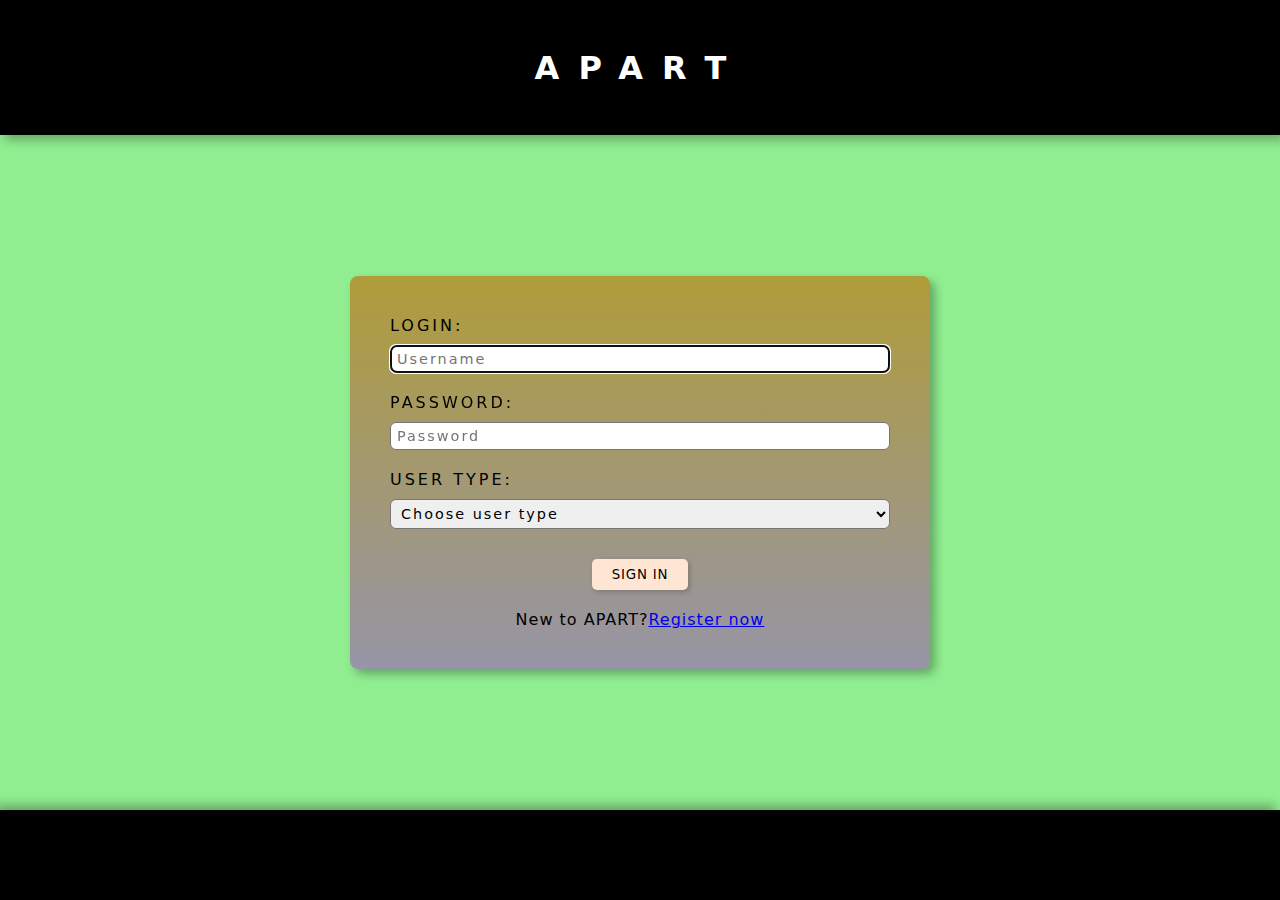
<file: 1_login.html>
<html>
<head>
<style>
* {
    padding: 0px;
    margin: 0px;
}
html {
	height: 100%;
	/*Image only BG fallback*/
	
	/*background = gradient + image pattern combo*/
	background: 
		linear-gradient(rgba(196, 102, 0, 0.6), rgba(155, 89, 182, 0.6));
}
body {
    background-color: lightgreen;
}
header {
    background-color: black;
    color: white;
    display: flex;
    align-items: center;
    justify-content: center;
    height: 15vh;
    box-shadow: 5px 5px 10px rgb(0,0,0,0.3);
}
h1 {
    letter-spacing: 1.5vw;
    font-family: 'system-ui';
    text-transform: uppercase;
    text-align: center;
}
main {
    display: flex;
    align-items: center;
    justify-content: center;
    height: 75vh;
    width: 100%;
    background: url('https://images7.alphacoders.com/365/thumb-1920-365706.jpg') no-repeat center center;
    background-size: cover;
}
.form_class {
    width: 500px;
    padding: 40px;
    border-radius: 8px;
    background: 
		linear-gradient(rgba(196, 102, 0, 0.6), rgba(155, 89, 182, 0.6));
    font-family: 'system-ui';
    box-shadow: 5px 5px 10px rgb(0,0,0,0.3);
}
.form_div {
    text-transform: uppercase;
}
.form_div > label {
    letter-spacing: 3px;
    font-size: 1rem;
}
.info_div {
    text-align: center;
    margin-top: 20px;
}
.info_div {
    letter-spacing: 1px;
}
.field_class {
    width: 100%;
    border-radius: 6px;
    border-style: solid;
    border-width: 1px;
    padding: 5px 0px;
    text-indent: 6px;
    margin-top: 10px;
    margin-bottom: 20px;
    font-family: 'system-ui';
    font-size: 0.9rem;
    letter-spacing: 2px;
}
.submit_class {
    border-style: none;
    border-radius: 5px;
    background-color: #FFE6D4;
    padding: 8px 20px;
    font-family: 'system-ui';
    text-transform: uppercase;
    letter-spacing: .8px;
    display: block;
    margin: auto;
    margin-top: 10px;
    box-shadow: 2px 2px 5px rgb(0,0,0,0.2);
    cursor: pointer;
}
footer {
    height: 10vh;
    background-color: black;
    color: white;
    display: flex;
    align-items: center;
    justify-content: center;
    box-shadow: -5px -5px 10px rgb(0,0,0,0.3);
}
footer > p {
    text-align: center;
    font-family: 'system-ui';
    letter-spacing: 3px;
}
footer > p > a {
    text-decoration: none;
    color: white;
    font-weight: bold;
}
</style>
<script>
function validateForm(){
var n=document.getElementById("un").value;
if(n==""){
alert("UserName must be filled out");}
let y=document.getElementById("pwd").value;
if(y==""){
alert("Password must be filled out");
return false;}
let ut=document.getElementById("ut").value;
if(ut==""){
alert("Please select a User type");
return false;}}
</script>
</head>
<body>
    <header>
        <h1>Apart</h1>
    </header>
    <main>
        <form id="login_form" class="form_class" action="1_login.php" method="POST">
            <div class="form_div">
                <label>Login:</label>
                <input class="field_class" name="login_txt" id="un" type="text" placeholder="Username" autofocus>
                <label>Password:</label>
                <input id="pass" class="field_class" name="password_txt" id="pwd" type="password" placeholder="Password">
<label>User type:</label>
<select class="field_class" id="ut" name="ut">
  <option value="admin">Choose user type</option>
  <option value="owner">owner</option>
  <option value="tenant">tenant</option>
</select>
                <button class="submit_class" type="submit" form="login_form" onclick="validateForm()">Sign in</button>
            </div>
            <div class="info_div">
                <p>New to APART?<a href="option.html">Register now</a></p>
            </div>
        </form>
    </main>
    <footer>
</footer>
</body>
</html>
</file>
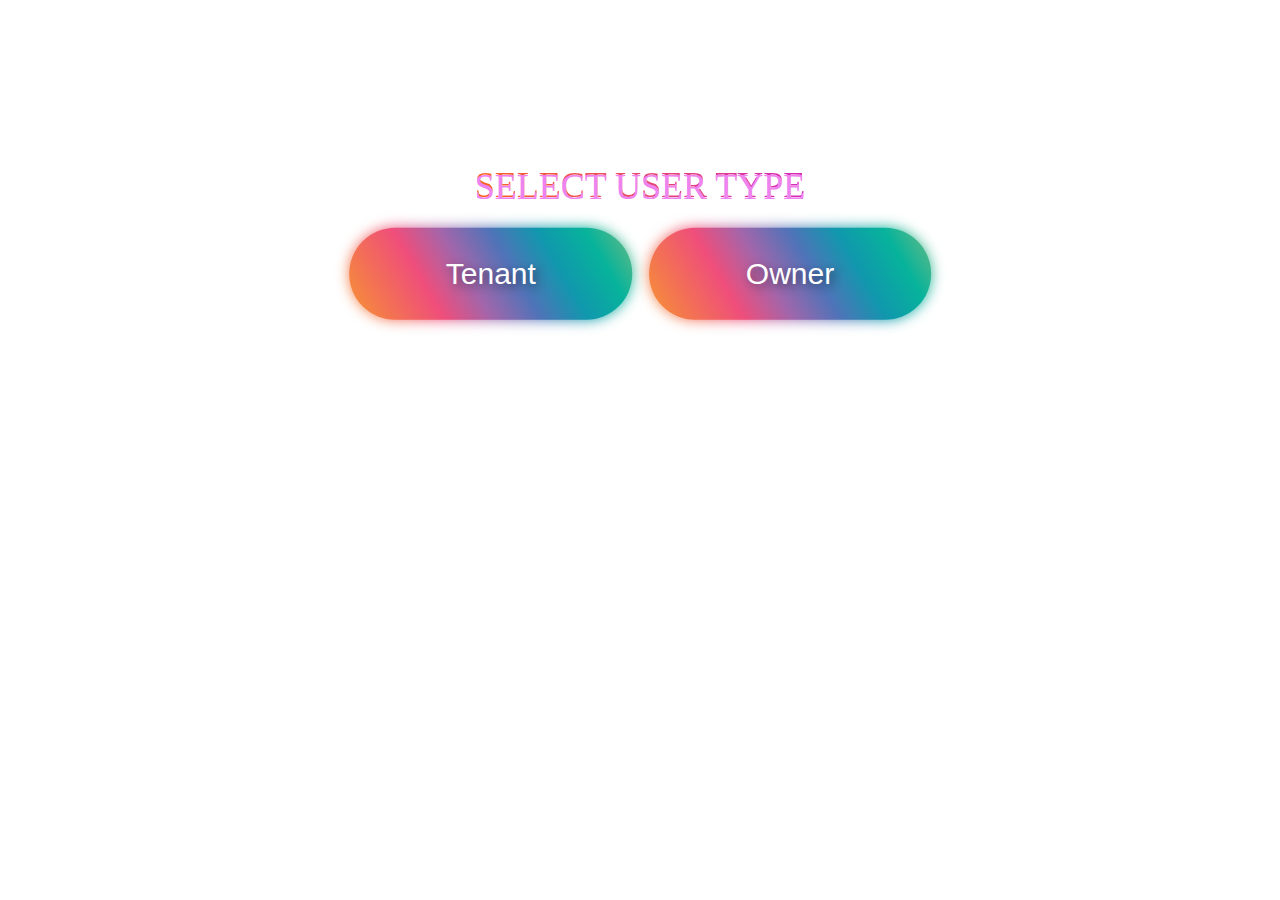
<file: option.html>
<html>
<head>
<style>
body{
background-image:url("https://media1.thehungryjpeg.com/thumbs2/ori_3911447_28qlkz4m3uu6yhgc1s8nl29wjzwokd3d5u95p135_cartoon-living-room-interior-apartment-living-room-with-modern-furnit.jpg");

  /* Center and scale the image nicely */
  background-position: center;
  background-repeat: no-repeat;
  background-size: cover;}
.container { 
  display:flex;
  justify-content:center;
  align-items: center;
  width:100%;
  height: 100;
  font-family: Sans-Serif;
}

// #1 
button { 
  color: white;
  border: none;
  font-size: 40px;
  border-radius: 50px;
  padding: 10px 15px;
  cursor:pointer;
}
.cancel {
margin-right:30px;
  border: none;
  padding: 0.9em 3em;
  outline: none;
  color: white;
  font-style: 1.2em;
  position: relative;
  z-index: 1;
font-size: 30px;
  cursor: pointer;
  background: none;
  text-shadow: 3px 3px 10px rgba(0, 0, 0, 0.45);
transition: all .15s ease-in-out;
}

.cancel:before,
.cancel:after {
  position: absolute;
  top: 50%;
  left: 50%;
  border-radius: 10em;
  -webkit-transform: translateX(-50%) translateY(-50%);
  transform: translateX(-50%) translateY(-50%);
  width: 105%;
  height: 105%;
  content: "";
  z-index: -2;
  background-size: 400% 400%;
  background: linear-gradient(
    60deg,
    #f79533,
    #f37055,
    #ef4e7b,
    #a166ab,
    #5073b8,
    #1098ad,
    #07b39b,
    #6fba82
  );
}

.cancel:before {
  -webkit-filter: blur(7px);
  filter: blur(7px);
  -webkit-transition: all 0.25s ease;
  transition: all 0.25s ease;
  -webkit-animation: pulse 10s infinite ease;
  animation: pulse 10s infinite ease;
}

.cancel:after {
  -webkit-filter: blur(0.3px);
  filter: blur(0.3px);
}

.cancel:hover:before {
  width: 115%;
  height: 115%;
}

.accept{
  border: none;
  padding: 0.9em 3em;
  outline: none;
  color: white;
  font-style: 1.2em;
  position: relative;
  z-index: 1;
font-size: 30px;
  cursor: pointer;
  background: none;
  text-shadow: 3px 3px 10px rgba(0, 0, 0, 0.45);
transition: all .15s ease-in-out;
}

.accept:before,
.accept:after {
  position: absolute;
  top: 50%;
  left: 50%;
  border-radius: 10em;
  -webkit-transform: translateX(-50%) translateY(-50%);
  transform: translateX(-50%) translateY(-50%);
  width: 105%;
  height: 105%;
  content: "";
  z-index: -2;
  background-size: 400% 400%;
  background: linear-gradient(
    60deg,
    #f79533,
    #f37055,
    #ef4e7b,
    #a166ab,
    #5073b8,
    #1098ad,
    #07b39b,
    #6fba82
  );
}

.accept:before {
  -webkit-filter: blur(7px);
  filter: blur(7px);
  -webkit-transition: all 0.25s ease;
  transition: all 0.25s ease;
  -webkit-animation: pulse 10s infinite ease;
  animation: pulse 10s infinite ease;
}

.accept:after {
  -webkit-filter: blur(0.3px);
  filter: blur(0.3px);
}

.accept:hover:before {
  width: 115%;
  height: 115%;
}
.popup {
  width: 200px;
  background: rgba(93, 109, 126, .75);
  color: white;
  border-radius: 10px;
  border: 5px solid black;
  text-align: center;
  padding: 20px 10px;
  position: absolute;
  & h2 { 
  font-size:28px;
  }
  //#2
  &.show-bottom {
    bottom: 10px;
    right: 10px;
    transform: translateX(-10px);
    transition: 1.8s ease-in;
  }
  &.show-top {
    top: 10px;
    right: 10px;
  }
   //#3 hide off-screen
    &.bottom {
    bottom: 10px;
    right: -1000px; 
    transition: 7s ease-in;  
  }
  &.top {
    top: 10px;
    right: -1010px;
    transition: 1s ease;
  }
}

.overlay {
  position: absolute;
  visibility: hidden;
  width: 100%;
  height: 100vh;
  z-index: 100;
}
h1 {
font-family:cursive; 
text-align:center;
padding-top:30px;
margin: 1em 0 0.5em 0;
	font-weight: normal;
	font-size: 36px;
	line-height: 42px;
	text-transform: uppercase;
	text-shadow: 0 2px violet, 0 3px white;
background: linear-gradient(to right, #f32170,
                    #ff6b08, #cf23cf, #eedd44);
            -webkit-text-fill-color: transparent;
            -webkit-background-clip: text;

}

</style>
<script>
const cancelPopup = document.getElementById('cancel') 
const acceptPopup = document.getElementById('accept') 
const overlayClose = document.querySelector('.overlay')
const openCancel = () => { 
  cancelPopup.classList.add('show-bottom'),
 cancelPopup.classList.remove("bottom")   
}
const closePopup = () => {
  cancelPopup.style.visibility='hidden'
  console.log('clicked')
}

</script>
</head>
<body>
<br><br><br><br><br><h1>SELECT USER TYPE</h1>

<div class="container">
  <a href="register.html"><button class="cancel">Tenant</button></a>
   <a href="register_o.html"><button class="accept">Owner</button></a>
 </div>

</body>
</html>
</file>
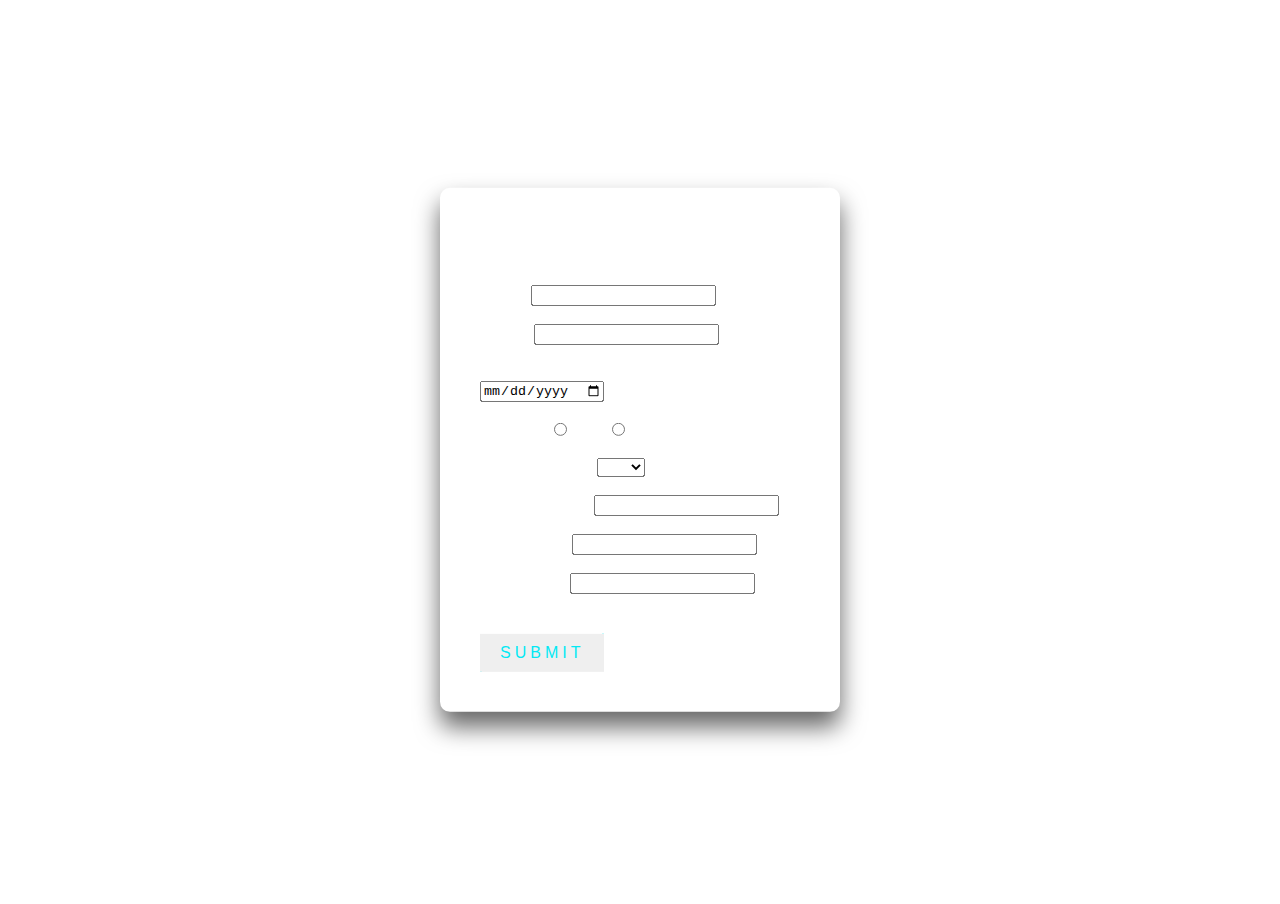
<file: register.html>
<!DOCTYPE html>
<html>
<head>
<title>register</title>
<link rel="stylesheet" href="register.css">
<script>
function validateForm(){
var n=document.getElementById("name").value;
if(n==""){
alert("Name must be filled out");}
let y=document.getElementById("email").value;
if(y==""){
alert("email must be filled out");
return false;}
let d=document.getElementById("date").value;
if(d==""){
alert("Please select a date");
return false;}
var g= document.querySelector('input[name="gen"]:checked');
if(g==null){
alert("Please select the gender");}
let bg=document.getElementById("bg").value;
if(bg==""){
alert("Please select a blood group");
return false;}
let a=document.getElementById("add").value;
if(a==""){
alert("Address must be filled out");
return false;}
let c=document.getElementById("city").value;
if(c==""){
alert("city must be filled out");
return false;}
}
</script>
</head>
<body>
<div class="login-box">
<h2>Register</h2>
<form action="register.php" method="POST">
<label for="name">NAME</label>
<input type="text" name="name" id="name"><br><br>
<label for="email">EMAIL</label>
<input type="email" name="email" id="email"><br><br>
<label for="date">DATE OF ACCOMODATION</label>
<input type="date" name="date" id="date"><br><br>
<label for="gen">GENDER</label>
<input type="radio" name="gen" id="male" value="Male">Male
<input type="radio" name="gen" id="female" value="Female">Female<br><br>
<label for="bg">BLOOD GROUP</label>
<select id="bg" name="bg">
<option value=""></option>
<option value="B+">B+</option>
<option value="A+">A+</option>
<option value="O+">O+</option>
<option value="AB+">AB+</option>
<option value="O-">O-</option>
<option value="AB-">AB-</option>
<option value="A-">A-</option>
</select><br><br>
<label for="np">NO OF PEOPLE</label>
<input type="number" name="np" id="np"><br><br>
<label for="un">USERNAME</label>
<input type="text" name="un" id="un"><br><br>
<label for="pwd">PASSWORD</label>
<input type="text" name="pwd" id="pwd"><br>
<button onclick="validateForm()">
      <span></span>
      <span></span>
      <span></span>
      <span></span>
      Submit
    </button>
</form>
</div>
</body>
</html>
</file>
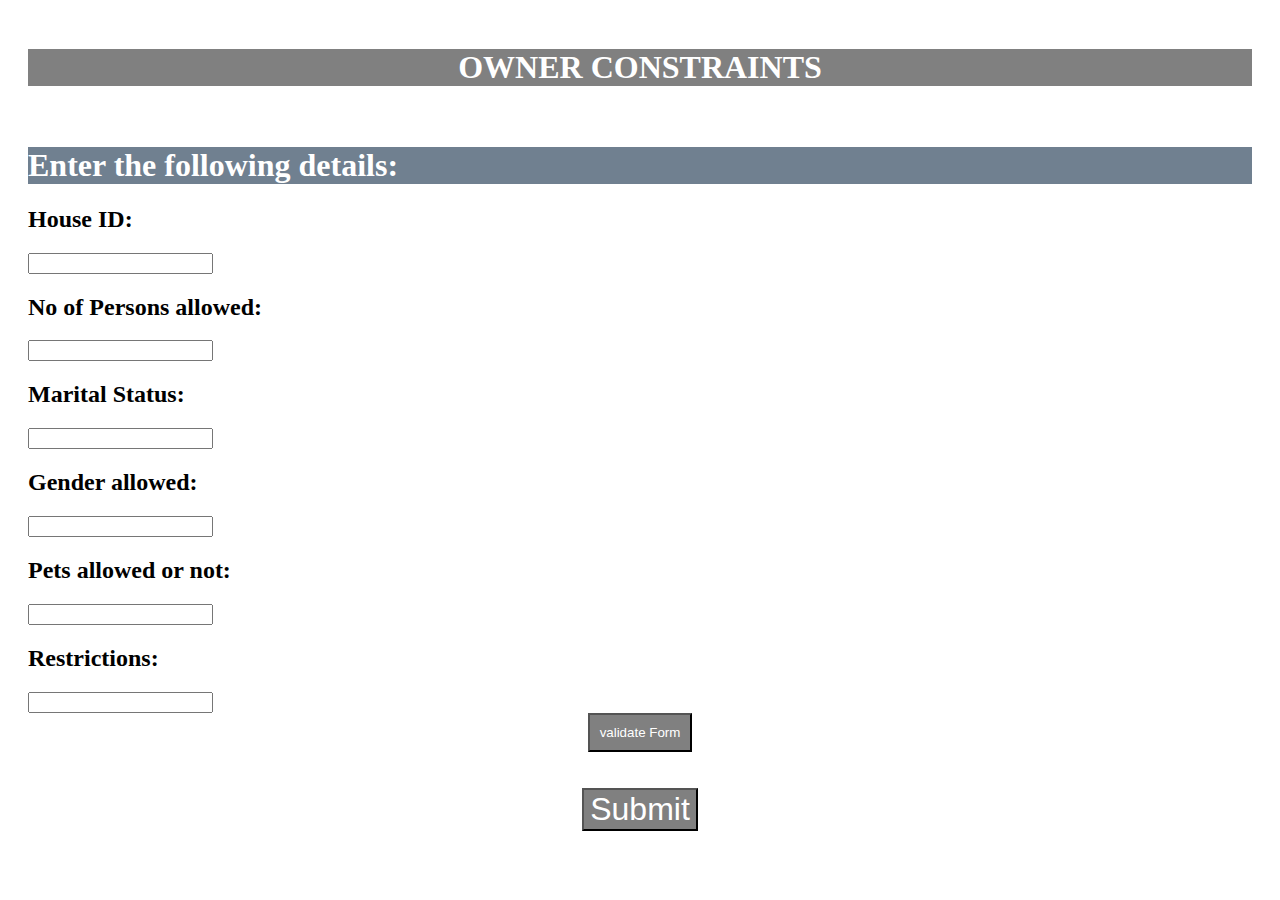
<file: register_1.html>
<!DOCTYPE html>
<html>
<head>
<title>OWNER_CONSTRAINTS form</title>
<script>
function validateForm()
{
let a=document.forms["form"]["houseid"].value;
if(a == ""){
alert("Please enter House ID");
return false;
}
let b=document.forms["form"]["nop"].value;
if(b == ""){
alert("Please enter No Of Persons ");
return false;
}
let c=document.forms["form"]["ms"].value;
if(c == ""){
alert("Please enter marital status");
return false;
}
let d=document.forms["form"]["ge"].value;
if(d == ""){
alert("Please enter gender allowed ");
return false;
}
let z=document.forms["form"]["pa"].value;
if(z == ""){
alert("Please enter pets");
return false;
}
}
</script>
<style>
body{
background-image:url('https://d2gg9evh47fn9z.cloudfront.net/800px_COLOURBOX54616481.jpg');
background-repeat:no-repeat;
background-attachment:fixed;
background-size:cover;

}
</style>
</head>
<body>
<div style="color:black;padding:20px;">
<form name="form" action="register_1.php" method="POST">
<h1 style="background-color:gray;color:white"><center>OWNER CONSTRAINTS</center></h1>
<br>
<h1 style="background-color:SlateGray;color:white">Enter the following details:</h1>
<h2><label for="houseid">House ID:</label></h2>
<input type="text" id="houseid" name="houseid">
<h2><label for="nop">No of Persons allowed:</label></h2>
<input type="number" id="nop" name="nop"><br>
<h2><label for="ms">Marital Status:</label></h2>
<input type="text" id="ms" name="ms">
<h2><label for="ga">Gender allowed:</label></h2>
<input type="text" id="gen" name="gen"><br>
<h2><label for="pa">Pets allowed or not:</label></h2>
<input type="text" id="pa" name="pa">
<h2><label for="re">Restrictions:</label></h2>
<input type="text" id="re" name="re"><br>
<center><input type="button" value="validate Form" style="background-color:Gray;color:white;padding:10px;" onclick="return validateForm()"></center><br><br>
<center><input type="submit" value="Submit" style="background-color:Gray;color:white;font-size:200%;" ></center>
</form>
</div>
</body>
</html>
</file>
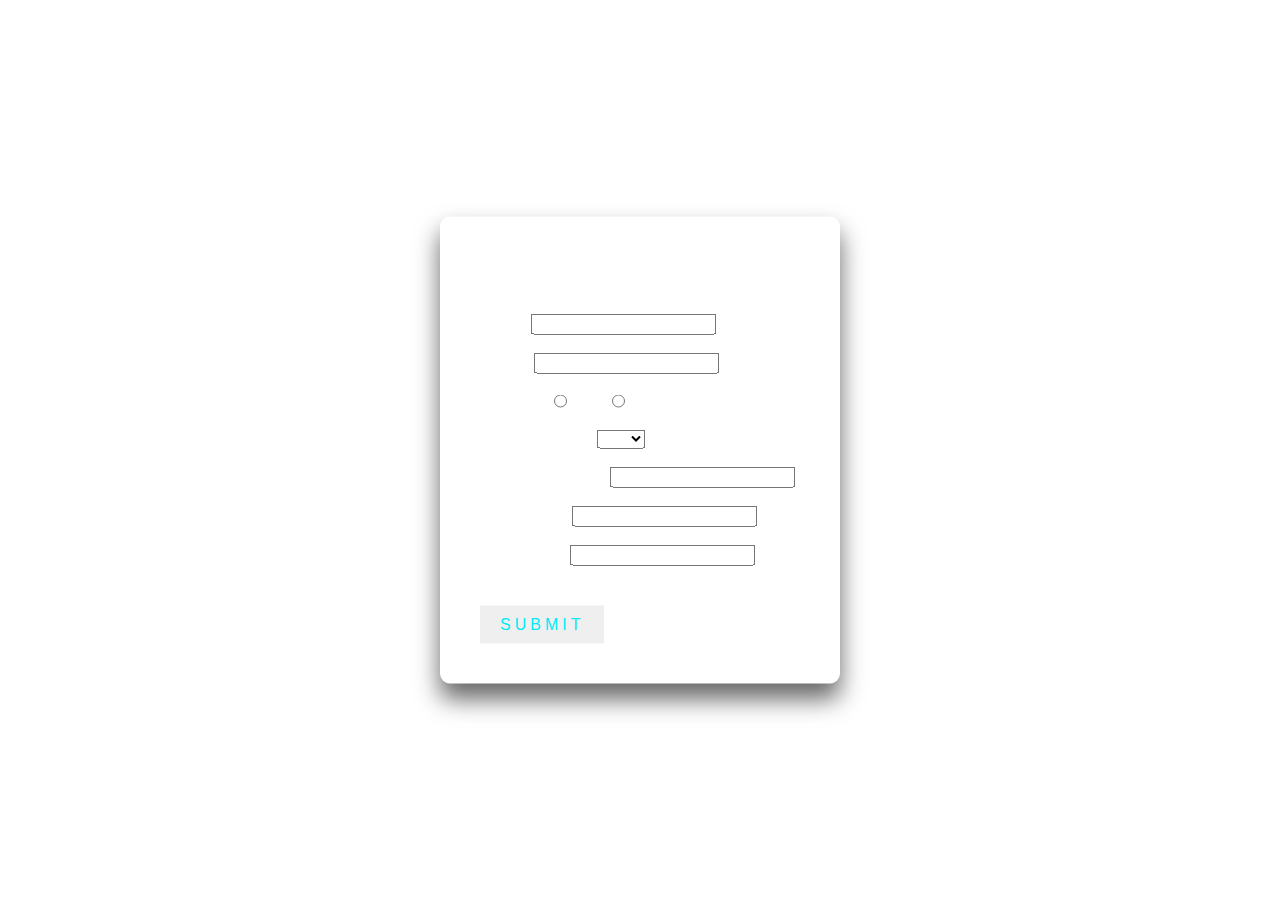
<file: register_o.html>
<!DOCTYPE html>
<html>
<head>
<title>register</title>
<link rel="stylesheet" href="register_o.css">
<script>
function validateForm(){
var n=document.getElementById("name").value;
if(n==""){
alert("Name must be filled out");}
let y=document.getElementById("email").value;
if(y==""){
alert("email must be filled out");
return false;}
let d=document.getElementById("date").value;
if(d==""){
alert("Please select a date");
return false;}
var g= document.querySelector('input[name="gen"]:checked');
if(g==null){
alert("Please select the gender");}
let bg=document.getElementById("bg").value;
if(bg==""){
alert("Please select a blood group");
return false;}
let a=document.getElementById("add").value;
if(a==""){
alert("Address must be filled out");
return false;}
let c=document.getElementById("city").value;
if(c==""){
alert("city must be filled out");
return false;}
}
</script>
</head>
<body>
<div class="login-box">
<h2>Register</h2>
<form action="register_o.php" method="POST">
<label for="name">NAME</label>
<input type="text" name="name" id="name"><br><br>
<label for="email">EMAIL</label>
<input type="email" name="email" id="email"><br><br>
<label for="gen">GENDER</label>
<input type="radio" name="gen" id="male" value="Male">Male
<input type="radio" name="gen" id="female" value="Female">Female<br><br>
<label for="bg">BLOOD GROUP</label>
<select id="bg" name="bg">
<option value=""></option>
<option value="B+">B+</option>
<option value="A+">A+</option>
<option value="O+">O+</option>
<option value="AB+">AB+</option>
<option value="O-">O-</option>
<option value="AB-">AB-</option>
<option value="A-">A-</option>
</select><br><br>
<label for="ph">PHONE NUMBER</label>
<input type="text" name="ph" id="ph"><br><br>
<label for="un">USERNAME</label>
<input type="text" name="un" id="un"><br><br>
<label for="pwd">PASSWORD</label>
<input type="text" name="pwd" id="pwd"><br>
<button onclick="validateForm()">
      <span></span>
      <span></span>
      <span></span>
      <span></span>
      Submit
    </button>
</form>
</div>
</body>
</html>
</file>
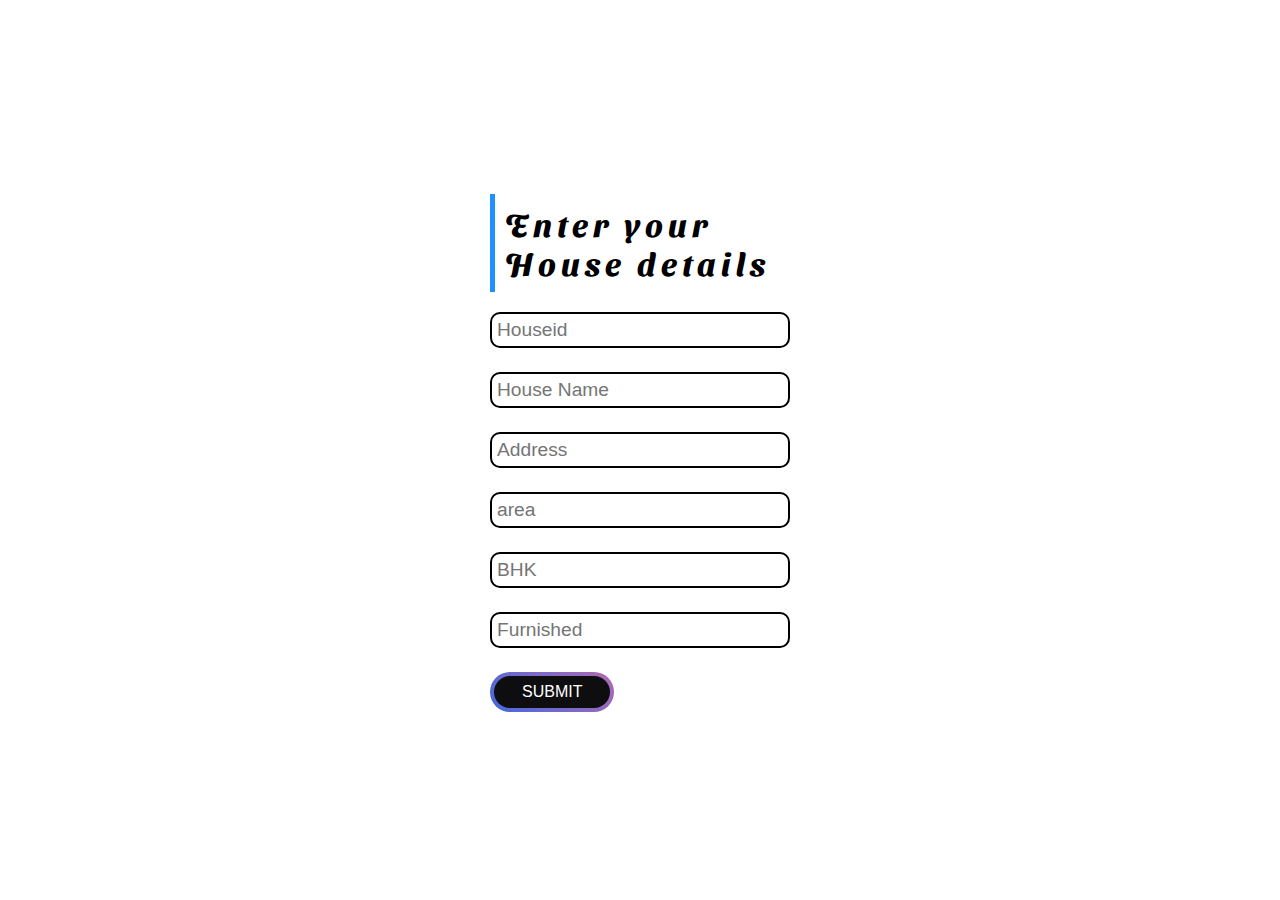
<file: rent.html>
<html>
<head>
<link rel="stylesheet" href="https://fonts.googleapis.com/css2?family=Sansita+Swashed:wght@600&display=swap">
<style>
body {
  margin: 0;
  padding: 0;
  box-sizing: border-box;
  display: flex;
  justify-content: center;
  align-items: center;
  height: 100vh;
  background-image:url("https://www.pixelstalk.net/wp-content/uploads/2016/12/City-At-Night-Desktop-Wallpaper.jpg");
height: 100%;

  /* Center and scale the image nicely */
  background-position: center;
  background-repeat: no-repeat;
  background-size: cover;
  font-family: "Sansita Swashed", cursive;
}
.center,texarea {
  position: relative;
  padding: 50px 50px;
background-image:url('https://images.unsplash.com/photo-1532455935509-eb76842cee50?ixlib=rb-4.0.3&ixid=MnwxMjA3fDB8MHxjb2xsZWN0aW9uLXBhZ2V8MnwyMjg4ODM4fHxlbnwwfHx8fA%3D%3D&w=1000&q=80');
  border-radius: 10px;
}
.center h1 {
  font-size: 2em;
  border-left: 5px solid dodgerblue;
  padding: 10px;
  color: #000;
  letter-spacing: 5px;
  margin-bottom: 20px;
  font-weight: bold;
  padding-left: 10px;
}
.center .inputbox {
color:black;
  position: relative;
  width: 300px;
  height: 50px;
  margin-bottom: 10px;
}
.center .inputbox input {
  position: absolute;
  top: 0;
  left: 0;
  width: 100%;
  border: 2px solid #000;
  outline: none;
  background: none;
  padding: 5px;
  border-radius: 10px;
  font-size: 1.2em;
}
.center .inputbox:last-child {
  margin-bottom: 0;
}
.center .inputbox span {
  position: absolute;
  top: 14px;
  left: 20px;
  font-size: 1em;
  transition: 0.6s;
  font-family: sans-serif;
}
.center .inputbox input:focus ~ span,
.center .inputbox input:valid ~ span {
  transform: translateX(-13px) translateY(-35px);
  font-size: 1em;
}
.center .inputbox [type="button"] {
  width: 50%;
  background: dodgerblue;
  color: black;
  border: #fff;
}
.center .inputbox:hover [type="button"] {
  background: linear-gradient(45deg, greenyellow, dodgerblue);
}
.bn30 {
  border: 5em;
  cursor: pointer;
  outline: none;
  font-size: 16px;
  -webkit-transform: translate(0);
  transform: translate(0);
  background-image: linear-gradient(45deg, #4568dc, #b06ab3);
  padding: 0.7em 2em;
  border-radius: 65px;
  box-shadow: 1px 1px 10px rgba(255, 255, 255, 0.438);
  -webkit-transition: box-shadow 0.25s;
  transition: box-shadow 0.25s;
  color: white;
}

.bn30 .text {
  background-clip: text;
  -webkit-background-clip: text;
  -webkit-text-fill-color: transparent;
  background-image: linear-gradient(45deg, #4568dc, #b06ab3);
}

.bn30:after {
  content: "";
  border-radius: 18px;
  position: absolute;
  margin: 4px;
  top: 0;
  left: 0;
  bottom: 0;
  right: 0;
  z-index: -1;
  background: #0e0e10;
}

.bn30:hover {
  background-image: linear-gradient(-45deg, #4568dc, #b06ab3);
  box-shadow: 0 12px 24px rgba(128, 128, 128, 0.1);
}

.bn30:hover .text {
  background-image: linear-gradient(-45deg, #4568dc, #b06ab3);
}
</style>
</head>
<body>
<div class="center">
  <h1>Enter your <br>House details</h1>
  <form method="POST" action="rent.php">
<div class="inputbox">
      <input type="text" placeholder="Houseid" name="hid" required="required">
      
    </div>
    <div class="inputbox">
      <input type="text" placeholder="House Name" name="name" required="required">
      
    </div>

<div class="inputbox">
      <input type="text" placeholder="Address" name="add" required="required">
      
    </div>

<div class="inputbox">
      <input type="text" placeholder="area" name="area" required="required">
      
    </div>
<div class="inputbox">
      <input type="text" placeholder="BHK" name="bhk" required="required">
      
    </div>
<div class="inputbox">
      <input type="text" placeholder="Furnished" name="fur" required="required">
      
    </div>
      <button class="bn30">SUBMIT</button>
    
  </form>
</div>
</body>
</html>
</file>
<file: register.css>
html {
  height: 100%;
}
body {
  margin:0;
  padding:2px;
  font-family:cursive;
  background-image: url("https://dynamic-media-cdn.tripadvisor.com/media/photo-o/01/86/29/55/miami-beach.jpg?w=1200&h=1200&s=1");
  height: 100%;

  /* Center and scale the image nicely */
  background-position: center;
  background-repeat: no-repeat;
  background-size: cover;
}

.login-box {
  position: absolute;
  top: 50%;
  left: 50%;
  width: 400px;
  padding: 40px;
  transform: translate(-50%, -50%);
  background-image: url("https://cdn.pixabay.com/photo/2019/07/23/22/17/apartment-4358755__340.jpg");
  box-sizing: border-box;
  box-shadow: 0 15px 25px rgba(0,0,0,.6);
  border-radius: 10px;
}

.login-box h2 {
  margin: 0 0 30px;
  padding: 0;
  color: #fff;
  text-align: center;
}

.login-box .user-box {
  position: relative;
}

.login-box .user-box input {
  width: 100%;
  padding: 10px 0;
  font-size: 16px;
  color: #fff;
  margin-bottom: 30px;
  border: none;
  border-bottom: 1px solid #fff;
  outline: none;
  background: transparent;
}
.login-box .user-box label {
  position: absolute;
  top:0;
  left: 0;
  padding: 10px 0;
  font-size: 16px;
  color: #fff;
  pointer-events: none;
  transition: .5s;
}

.login-box .user-box input:focus ~ label,
.login-box .user-box input:valid ~ label {
  top: -20px;
  left: 0;
  color: #03e9f4 ;
  font-size: 12px;
}

.login-box form button {
background-image: url("https://cdn.pixabay.com/photo/2015/09/09/21/36/apartment-block-933538__340.jpg");
border:#880E4F;
  position: relative;
  display: inline-block;
  padding: 10px 20px;
  color:  #03e9f4;
  font-size: 16px;
  text-decoration: none;
  text-transform: uppercase;
  overflow: hidden;
  transition: .5s;
  margin-top: 40px;
  letter-spacing: 4px
}

.login-box button:hover {
  background: #03e9f4;
  color: #fff;
  border-radius: 5px;
  box-shadow: 0 0 5px #03e9f4,
              0 0 25px #03e9f4,
              0 0 50px #03e9f4,
              0 0 100px #03e9f4;
}

.login-box button span {
  position: absolute;
  display: block;
}

.login-box button span:nth-child(1) {
  top: 0;
  left: -100%;
  width: 100%;
  height: 2px;
  background: linear-gradient(90deg, transparent, #03e9f4);
  animation: btn-anim1 1s linear infinite;
}

@keyframes btn-anim1 {
  0% {
    left: -100%;
  }
  50%,100% {
    left: 100%;
  }
}

.login-box button span:nth-child(2) {
  top: -100%;
  right: 0;
  width: 2px;
  height: 100%;
  background: linear-gradient(180deg, transparent, #03e9f4);
  animation: btn-anim2 1s linear infinite;
  animation-delay: .25s
}

@keyframes btn-anim2 {
  0% {
    top: -100%;
  }
  50%,100% {
    top: 100%;
  }
}

.login-box button span:nth-child(3) {
  bottom: 0;
  right: -100%;
  width: 100%;
  height: 2px;
  background: linear-gradient(270deg, transparent, #03e9f4);
  animation: btn-anim3 1s linear infinite;
  animation-delay: .5s
}

@keyframes btn-anim3 {
  0% {
    right: -100%;
  }
  50%,100% {
    right: 100%;
  }
}

.login-box button span:nth-child(4) {
  bottom: -100%;
  left: 0;
  width: 2px;
  height: 100%;
  background: linear-gradient(360deg, transparent, #03e9f4);
  animation: btn-anim4 1s linear infinite;
  animation-delay: .75s
}

@keyframes btn-anim4 {
  0% {
    bottom: -100%;
  }
  50%,100% {
    bottom: 100%;
  }
}
form{
color:white;}
</file>
<file: register_o.css>
html {
  height: 100%;
}
body {
  margin:0;
  padding:2px;
  font-family:cursive;
  background-image: url("https://images.pexels.com/photos/1571468/pexels-photo-1571468.jpeg?cs=srgb&dl=pexels-vecislavas-popa-1571468.jpg&fm=jpg");
  height: 100%;

  /* Center and scale the image nicely */
  background-position: center;
  background-repeat: no-repeat;
  background-size: cover;
}

.login-box {
  position: absolute;
  top: 50%;
  left: 50%;
  width: 400px;
  padding: 40px;
  transform: translate(-50%, -50%);
  background-image: url("https://thumbs.dreamstime.com/b/night-city-background-vector-illustration-colorful-illuminated-night-city-background-illustration-architecture-skyscrapers-113467788.jpg");
  box-sizing: border-box;
  box-shadow: 0 15px 25px rgba(0,0,0,.6);
  border-radius: 10px;
}

.login-box h2 {
  margin: 0 0 30px;
  padding: 0;
  color: #fff;
  text-align: center;
}

.login-box .user-box {
  position: relative;
}

.login-box .user-box input {
  width: 100%;
  padding: 10px 0;
  font-size: 16px;
  color: #fff;
  margin-bottom: 30px;
  border: none;
  border-bottom: 1px solid #fff;
  outline: none;
  background: transparent;
}
.login-box .user-box label {
  position: absolute;
  top:0;
  left: 0;
  padding: 10px 0;
  font-size: 16px;
  color: #fff;
  pointer-events: none;
  transition: .5s;
}

.login-box .user-box input:focus ~ label,
.login-box .user-box input:valid ~ label {
  top: -20px;
  left: 0;
  color: #03e9f4 ;
  font-size: 12px;
}

.login-box form button {
background-image: url("https://cdn.pixabay.com/photo/2015/09/09/21/36/apartment-block-933538__340.jpg");
border:#880E4F;
  position: relative;
  display: inline-block;
  padding: 10px 20px;
  color:  #03e9f4;
  font-size: 16px;
  text-decoration: none;
  text-transform: uppercase;
  overflow: hidden;
  transition: .5s;
  margin-top: 40px;
  letter-spacing: 4px
}

.login-box button:hover {
  background: #03e9f4;
  color: #fff;
  border-radius: 5px;
  box-shadow: 0 0 5px #03e9f4,
              0 0 25px #03e9f4,
              0 0 50px #03e9f4,
              0 0 100px #03e9f4;
}

.login-box button span {
  position: absolute;
  display: block;
}

.login-box button span:nth-child(1) {
  top: 0;
  left: -100%;
  width: 100%;
  height: 2px;
  background: linear-gradient(90deg, transparent, #03e9f4);
  animation: btn-anim1 1s linear infinite;
}

@keyframes btn-anim1 {
  0% {
    left: -100%;
  }
  50%,100% {
    left: 100%;
  }
}

.login-box button span:nth-child(2) {
  top: -100%;
  right: 0;
  width: 2px;
  height: 100%;
  background: linear-gradient(180deg, transparent, #03e9f4);
  animation: btn-anim2 1s linear infinite;
  animation-delay: .25s
}

@keyframes btn-anim2 {
  0% {
    top: -100%;
  }
  50%,100% {
    top: 100%;
  }
}

.login-box button span:nth-child(3) {
  bottom: 0;
  right: -100%;
  width: 100%;
  height: 2px;
  background: linear-gradient(270deg, transparent, #03e9f4);
  animation: btn-anim3 1s linear infinite;
  animation-delay: .5s
}

@keyframes btn-anim3 {
  0% {
    right: -100%;
  }
  50%,100% {
    right: 100%;
  }
}

.login-box button span:nth-child(4) {
  bottom: -100%;
  left: 0;
  width: 2px;
  height: 100%;
  background: linear-gradient(360deg, transparent, #03e9f4);
  animation: btn-anim4 1s linear infinite;
  animation-delay: .75s
}

@keyframes btn-anim4 {
  0% {
    bottom: -100%;
  }
  50%,100% {
    bottom: 100%;
  }
}
form{
color:white;}
</file>
